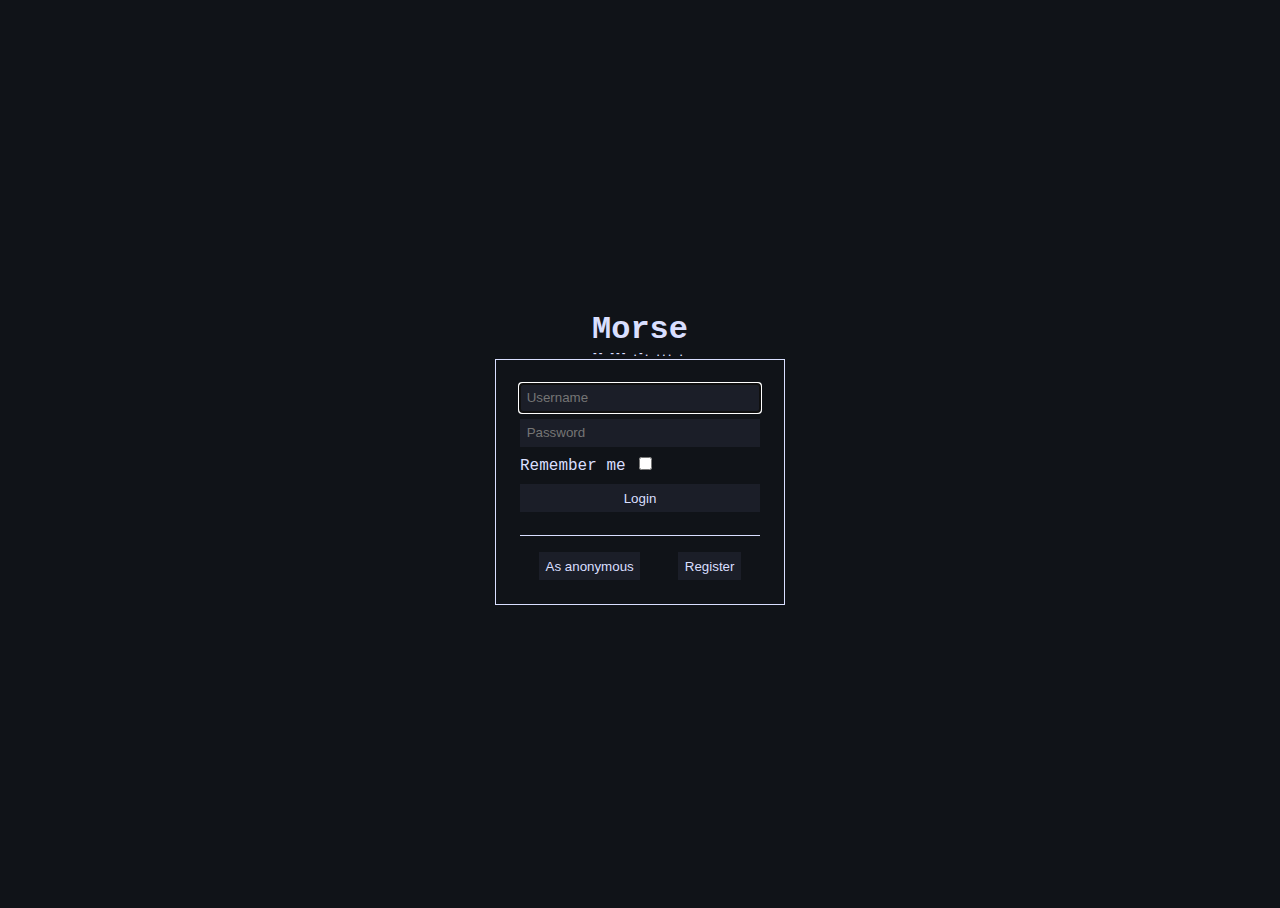
<file: morse-web/src/login.html>
<!DOCTYPE html>
<html lang="en">
    <head>
        <title>Login - Morse</title>
        <meta charset="UTF-8">
        <meta name="viewport" content="width=device-width, initial-scale=1.0">
        <meta http-equiv="X-UA-Compatible" content="ie=edge">
        <link rel="stylesheet" href="css/main.css">
        <link rel="stylesheet" href="css/login.css">
        <script defer src="js/notifications.js"></script>
        <script defer src="js/token.js"></script>
        <script defer onload="onAuthPageLoad()" src="js/auth.js"></script>
    </head>
    <body>
        <div class="center">
            <div id="title">
                <h1>Morse</h1>
                <h4>-- --- .-. ... .</h4>
            </div>
            <main>
                <form id="user-form">
                    <input id="username" type="text" placeholder="Username" autofocus required/>
                    <input id="password" type="password" placeholder="Password" required/>
                    <div>
                        <label for="remember">Remember me</label>
                        <input id="remember" type="checkbox" value="yes"/>
                    </div>
                    <input type="submit" value="Login"/>
                </form>
                <div id="account-buttons">
                    <button id="anonymous-button">As anonymous</button>
                    <button id="register-button">Register</button>
                </div>
            </main>
        </div>
    </body>
</html>
</file>
<file: morse-web/src/css/main.css>
html {
    background-color: #101318;
    color: #D9DFFF;
    font-family: "JetBrains Mono", "Courier New";
}

input, button {
    background-color: #1b1e28;
    color: #D9DFFF;
    border: none;
    padding: 0.5em;
}

input:hover, button:hover {
    background-color: #16161e;
}
</file>
<file: morse-web/src/css/login.css>
html, body, .center {
    height: 100%;
}

#title * {
    margin: 0px;
}

#title h4 {
    font-size: 0.6em;
}

.center {
    display: flex;
    flex-direction: column;
    justify-content: center;
    align-items: center;
}

main {
    padding: 1.5em;
    width: 100%;
}

form {
    display: flex;
    flex-direction: column;
}

form * {
    margin-bottom: 0.5em;
}

#account-buttons {
    margin-top: 1em;
    padding-top: 1em;
    border-top: solid 1px;
    display: flex;
    justify-content: space-around;
}

/* On desktop */
@media only screen and (min-width: 700px) {
    main {
        border: solid 0.1em;
        width: 15em;
    }
}
</file>
